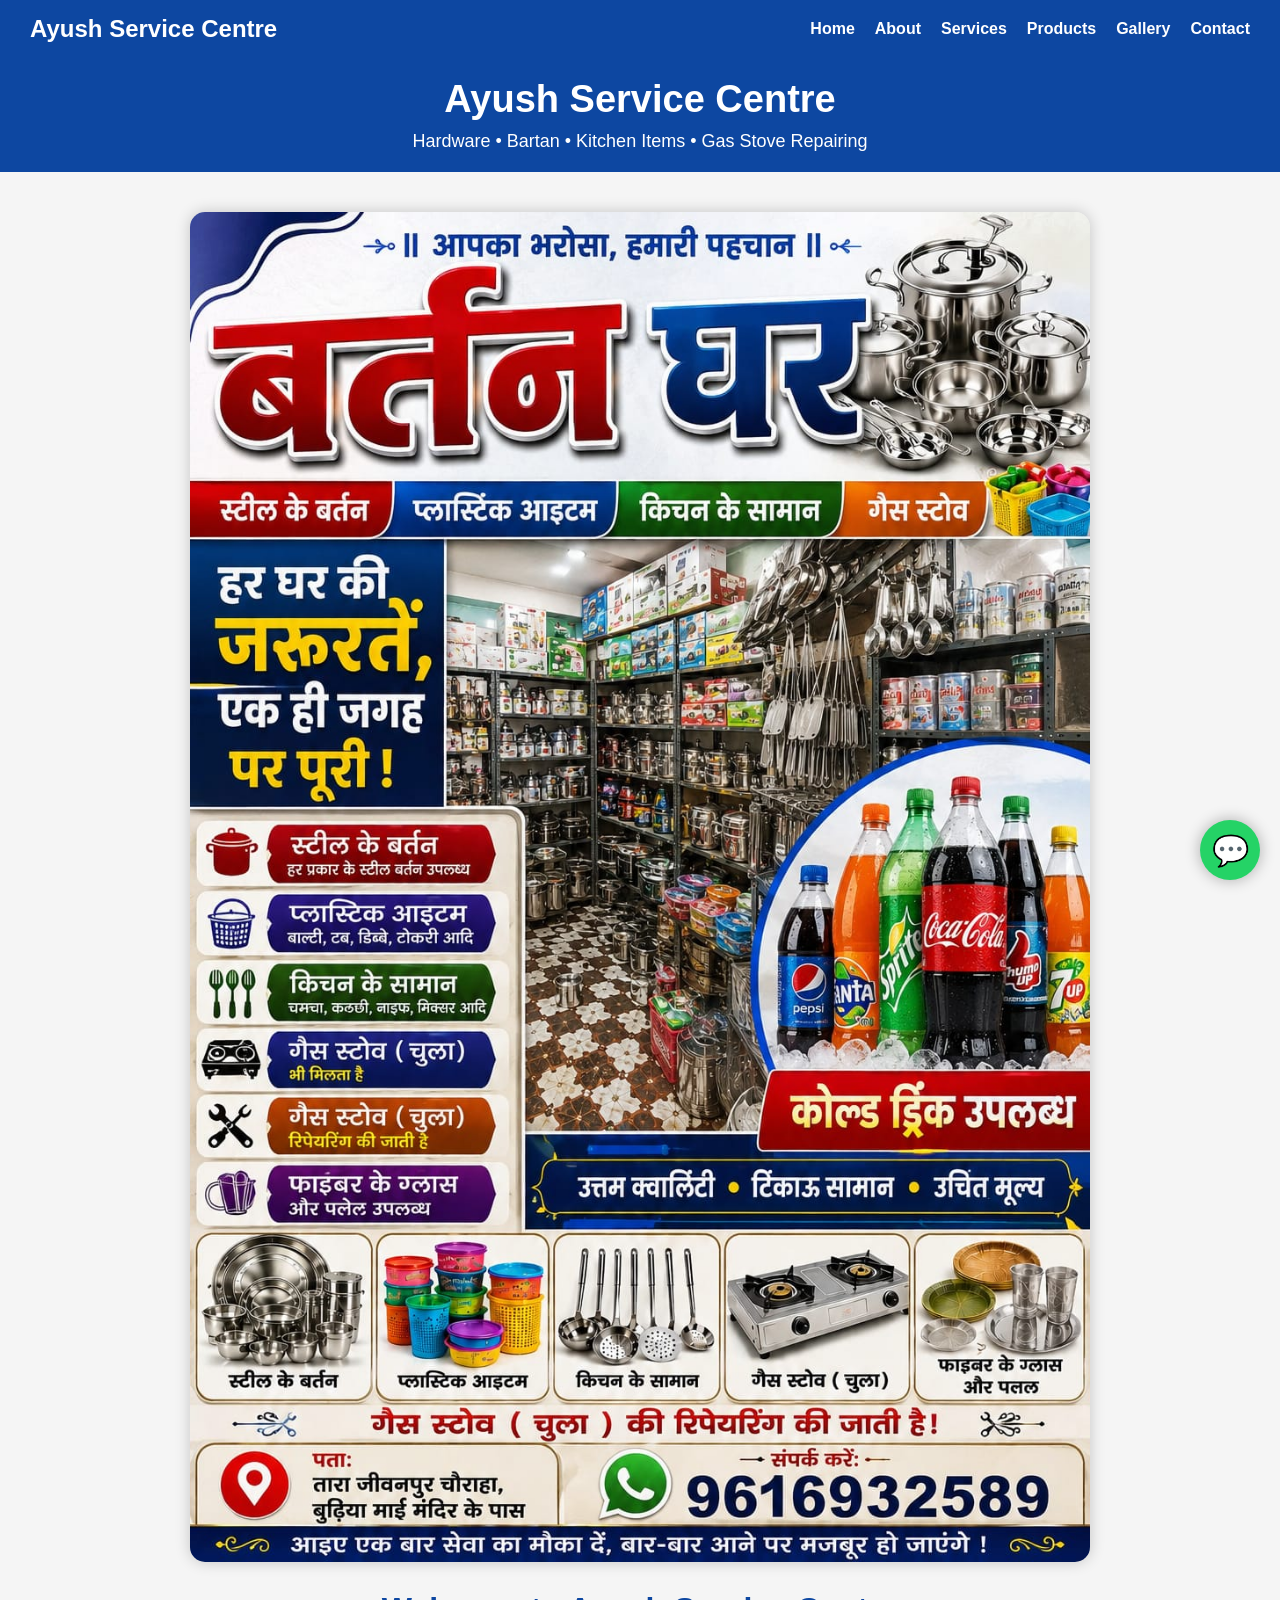
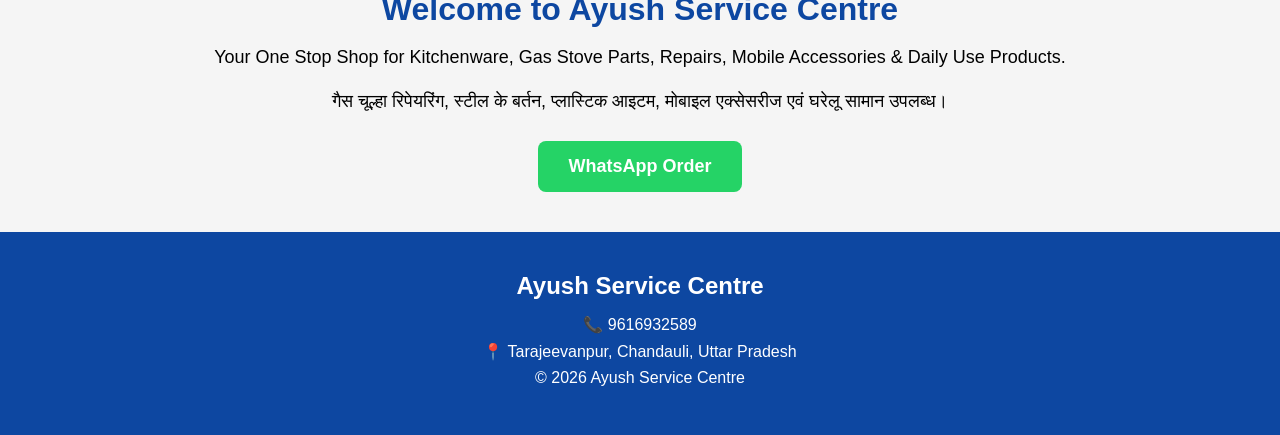
<file: index.html>
<!DOCTYPE html>
<html lang="en">
<head>
<meta charset="UTF-8">
<meta name="viewport" content="width=device-width, initial-scale=1.0">
<title>Ayush Service Centre</title>
<link rel="stylesheet" href="style.css">
</head>

<body>

<nav>
<div class="logo">Ayush Service Centre</div>

<ul>
<li><a href="index.html">Home</a></li>
<li><a href="about.html">About</a></li>
<li><a href="services.html">Services</a></li>
<li><a href="products.html">Products</a></li>
<li><a href="gallery.html">Gallery</a></li>
<li><a href="contact.html">Contact</a></li>
</ul>
</nav>

<header>
<h1>Ayush Service Centre</h1>
<p>Hardware • Bartan • Kitchen Items • Gas Stove Repairing</p>
</header>

<section class="hero">

<img src="images/poster.jpeg" alt="Ayush Service Centre">

<h2>Welcome to Ayush Service Centre</h2>

<p>
Your One Stop Shop for Kitchenware, Gas Stove Parts,
Repairs, Mobile Accessories & Daily Use Products.
</p>

<p>
गैस चूल्हा रिपेयरिंग, स्टील के बर्तन, प्लास्टिक आइटम,
मोबाइल एक्सेसरीज एवं घरेलू सामान उपलब्ध।
</p>

<a href="https://wa.me/919616932589" target="_blank">
WhatsApp Order
</a>

</section>

<footer>
<h2>Ayush Service Centre</h2>

<p>📞 9616932589</p>

<p>
📍 Tarajeevanpur, Chandauli, Uttar Pradesh
</p>

<p>
© 2026 Ayush Service Centre
</p>
</footer>

<a href="https://wa.me/919616932589"
class="whatsapp-float"
target="_blank">
💬
</a>

</body>
</html>
</file>
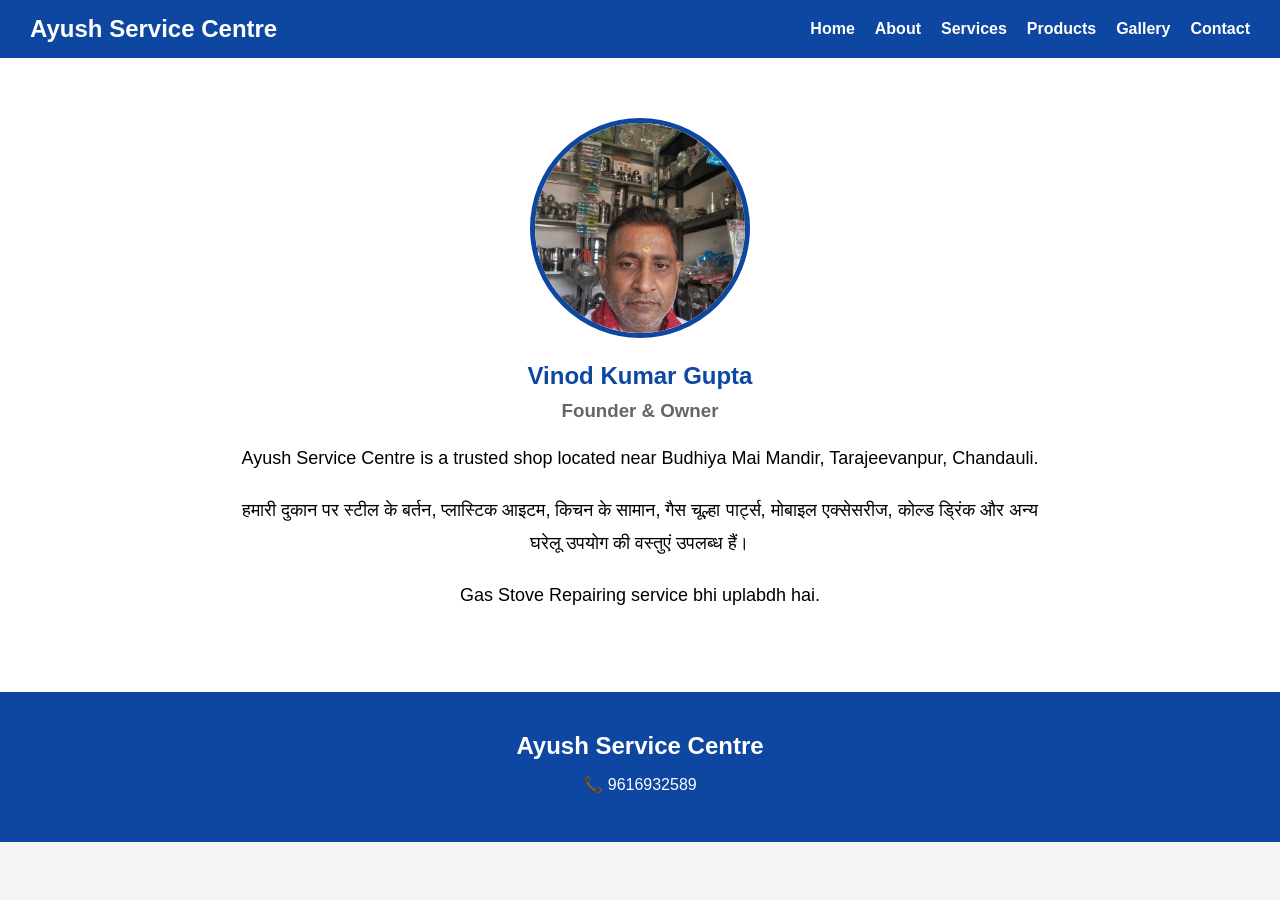
<file: about.html>
<!DOCTYPE html>
<html lang="en">
<head>
<meta charset="UTF-8">
<meta name="viewport" content="width=device-width, initial-scale=1.0">
<title>About Us - Ayush Service Centre</title>
<link rel="stylesheet" href="style.css">
</head>

<body>

<nav>
    <div class="logo">Ayush Service Centre</div>

    <ul>
        <li><a href="index.html">Home</a></li>
        <li><a href="about.html">About</a></li>
        <li><a href="services.html">Services</a></li>
        <li><a href="products.html">Products</a></li>
        <li><a href="gallery.html">Gallery</a></li>
        <li><a href="contact.html">Contact</a></li>
    </ul>
</nav>

<section class="owner">

<img src="images/owner.jpeg" alt="Vinod Kumar Gupta">

<h2>Vinod Kumar Gupta</h2>

<h3>Founder & Owner</h3>

<p>
Ayush Service Centre is a trusted shop located near Budhiya Mai Mandir,
Tarajeevanpur, Chandauli.
</p>

<p>
हमारी दुकान पर स्टील के बर्तन, प्लास्टिक आइटम, किचन के सामान,
गैस चूल्हा पार्ट्स, मोबाइल एक्सेसरीज, कोल्ड ड्रिंक और अन्य घरेलू
उपयोग की वस्तुएं उपलब्ध हैं।
</p>

<p>
Gas Stove Repairing service bhi uplabdh hai.
</p>

</section>

<footer>
<h2>Ayush Service Centre</h2>
<p>📞 9616932589</p>
</footer>

</body>
</html>
</file>
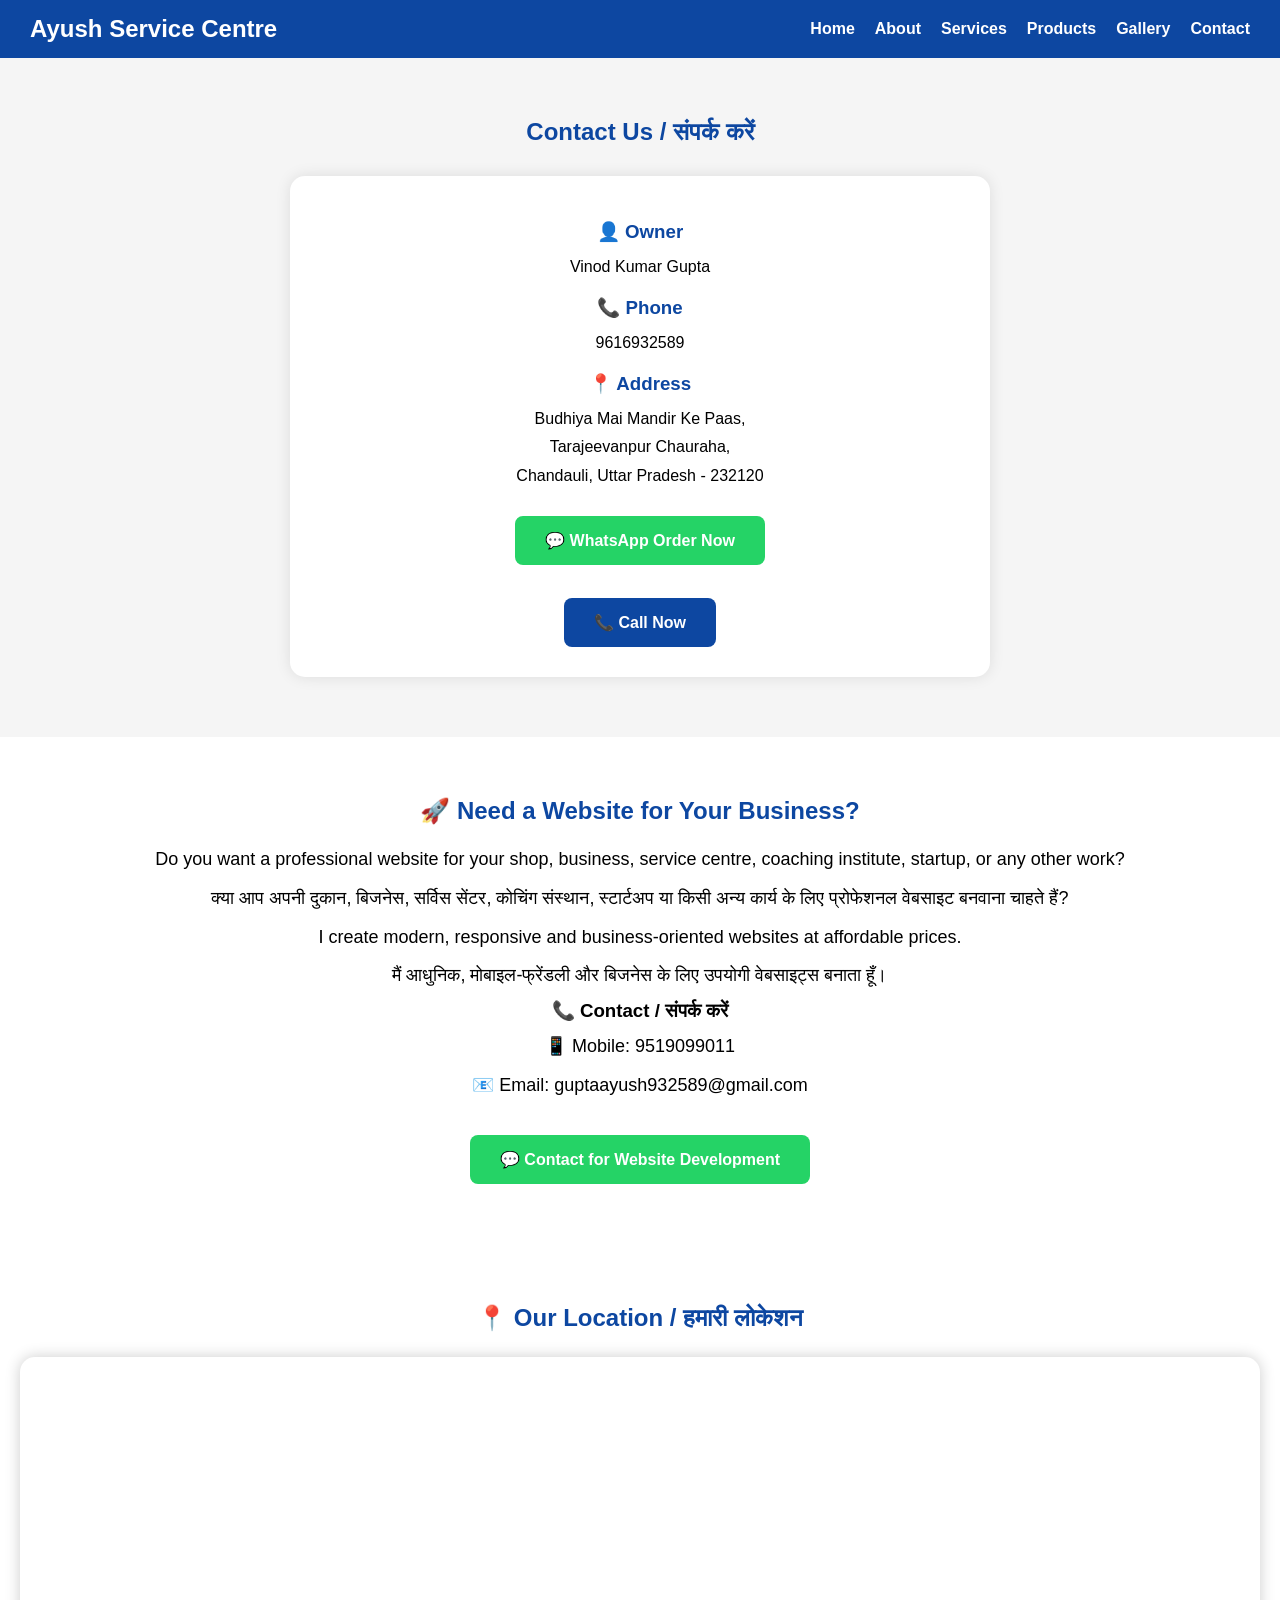
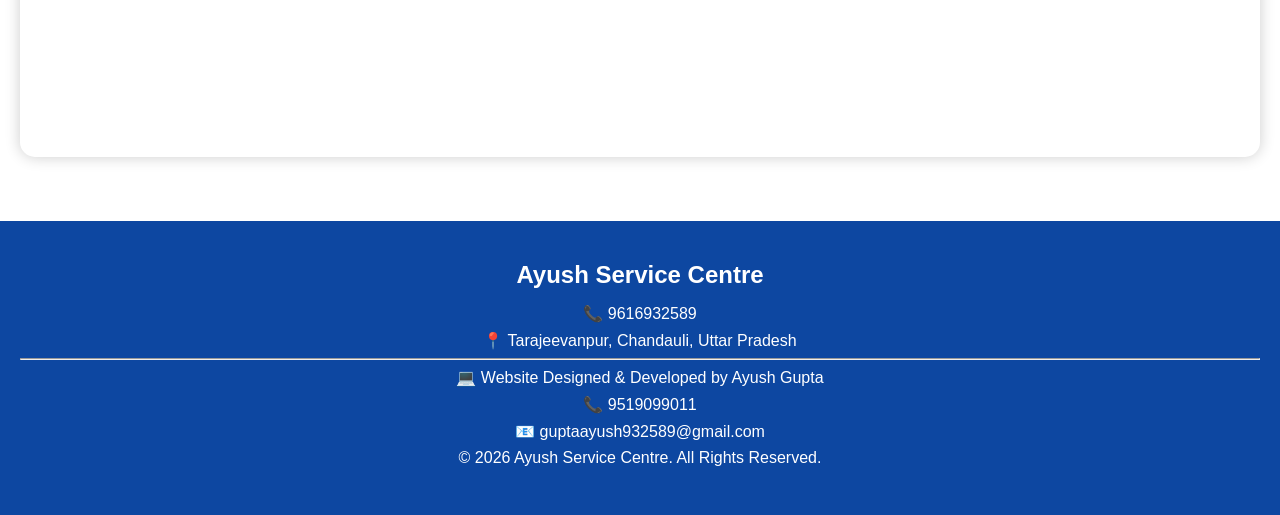
<file: contact.html>
<!DOCTYPE html>
<html lang="en">
<head>
<meta charset="UTF-8">
<meta name="viewport" content="width=device-width, initial-scale=1.0">
<title>Contact - Ayush Service Centre</title>
<link rel="stylesheet" href="style.css">
</head>

<body>

<nav>
<div class="logo">Ayush Service Centre</div>

<ul>
<li><a href="index.html">Home</a></li>
<li><a href="about.html">About</a></li>
<li><a href="services.html">Services</a></li>
<li><a href="products.html">Products</a></li>
<li><a href="gallery.html">Gallery</a></li>
<li><a href="contact.html">Contact</a></li>
</ul>
</nav>

<section class="contact">

<h2>Contact Us / संपर्क करें</h2>

<div class="contact-box">

<h3>👤 Owner</h3>
<p>Vinod Kumar Gupta</p>

<h3>📞 Phone</h3>
<p>9616932589</p>

<h3>📍 Address</h3>
<p>
Budhiya Mai Mandir Ke Paas,<br>
Tarajeevanpur Chauraha,<br>
Chandauli, Uttar Pradesh - 232120
</p>

<a class="whatsapp-btn"
href="https://wa.me/919616932589"
target="_blank">
💬 WhatsApp Order Now
</a>

<br><br>

<a href="tel:9616932589" class="call-btn">
📞 Call Now
</a>

</div>

</section>

<section class="web-design-service">

<h2>🚀 Need a Website for Your Business?</h2>

<p>
Do you want a professional website for your shop, business, service centre, coaching institute, startup, or any other work?
</p>

<p>
क्या आप अपनी दुकान, बिजनेस, सर्विस सेंटर, कोचिंग संस्थान, स्टार्टअप या किसी अन्य कार्य के लिए प्रोफेशनल वेबसाइट बनवाना चाहते हैं?
</p>

<p>
I create modern, responsive and business-oriented websites at affordable prices.
</p>

<p>
मैं आधुनिक, मोबाइल-फ्रेंडली और बिजनेस के लिए उपयोगी वेबसाइट्स बनाता हूँ।
</p>

<h3>📞 Contact / संपर्क करें</h3>

<p>📱 Mobile: 9519099011</p>

<p>📧 Email: guptaayush932589@gmail.com</p>

<a class="whatsapp-btn"
href="https://wa.me/919519099011"
target="_blank">
💬 Contact for Website Development
</a>

</section>

<section class="map">

<h2>📍 Our Location / हमारी लोकेशन</h2>

<iframe
src="https://www.google.com/maps?q=Tarajeevanpur,Chandauli&output=embed"
width="100%"
height="400"
style="border:0;"
allowfullscreen=""
loading="lazy">
</iframe>

</section>

<footer>

<h2>Ayush Service Centre</h2>

<p>📞 9616932589</p>

<p>📍 Tarajeevanpur, Chandauli, Uttar Pradesh</p>

<hr>

<p>
💻 Website Designed & Developed by Ayush Gupta
</p>

<p>
📞 9519099011 
</p>

<p>
📧 guptaayush932589@gmail.com
</p>

<p>
© 2026 Ayush Service Centre. All Rights Reserved.
</p>

</footer>

</body>
</html>
</file>
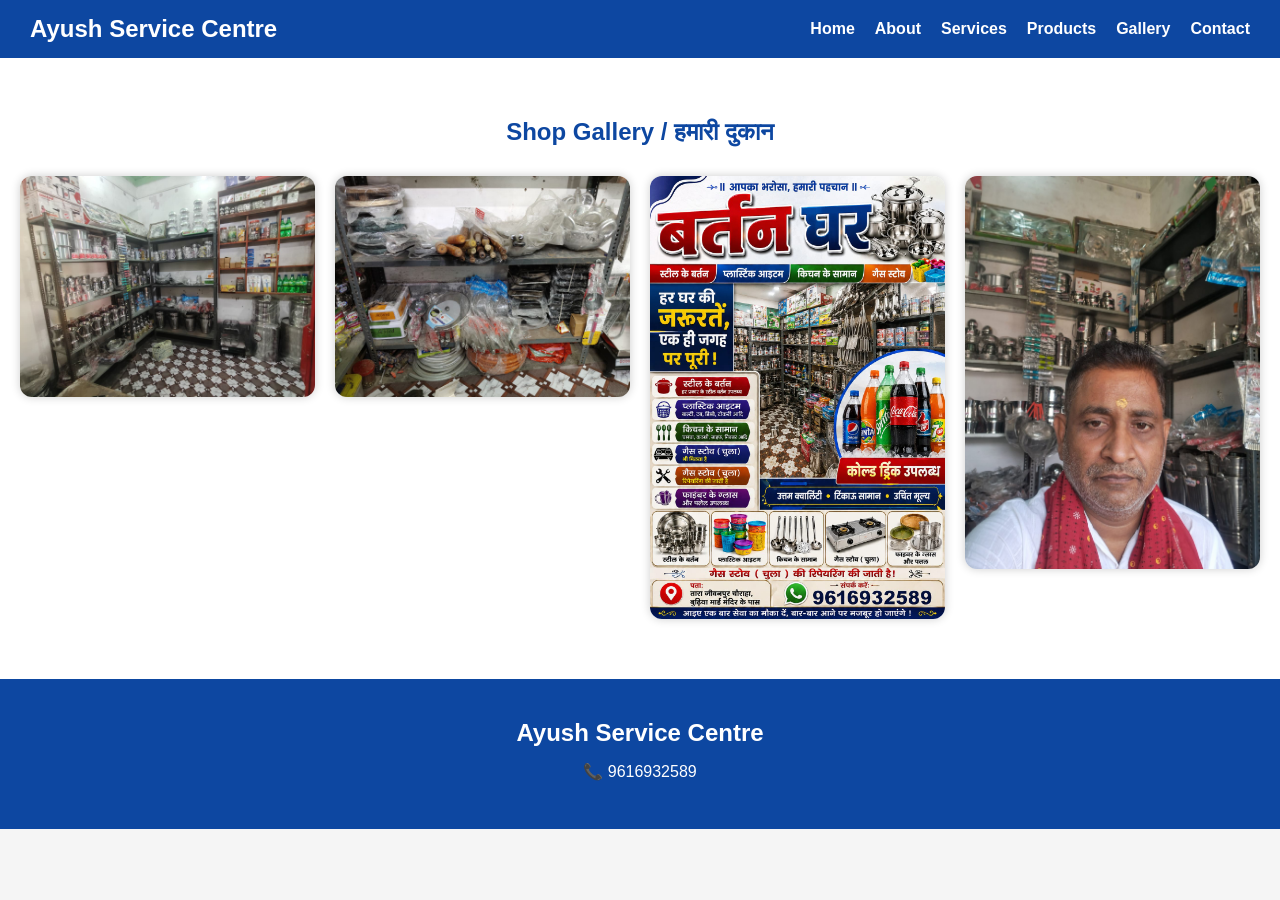
<file: gallery.html>
<!DOCTYPE html>
<html lang="en">
<head>
<meta charset="UTF-8">
<meta name="viewport" content="width=device-width, initial-scale=1.0">
<title>Gallery - Ayush Service Centre</title>
<link rel="stylesheet" href="style.css">
</head>

<body>

<nav>
<div class="logo">Ayush Service Centre</div>

<ul>
<li><a href="index.html">Home</a></li>
<li><a href="about.html">About</a></li>
<li><a href="services.html">Services</a></li>
<li><a href="products.html">Products</a></li>
<li><a href="gallery.html">Gallery</a></li>
<li><a href="contact.html">Contact</a></li>
</ul>
</nav>

<section class="gallery">

<h2>Shop Gallery / हमारी दुकान</h2>

<div class="gallery-grid">
<img src="images/shop1.jpeg" alt="Shop">
<img src="images/shop2.jpeg" alt="Shop">
<img src="images/poster.jpeg" alt="Poster">
<img src="images/owner.jpeg" alt="Owner">
</div>

</section>

<footer>
<h2>Ayush Service Centre</h2>
<p>📞 9616932589</p>
</footer>

</body>
</html>
</file>
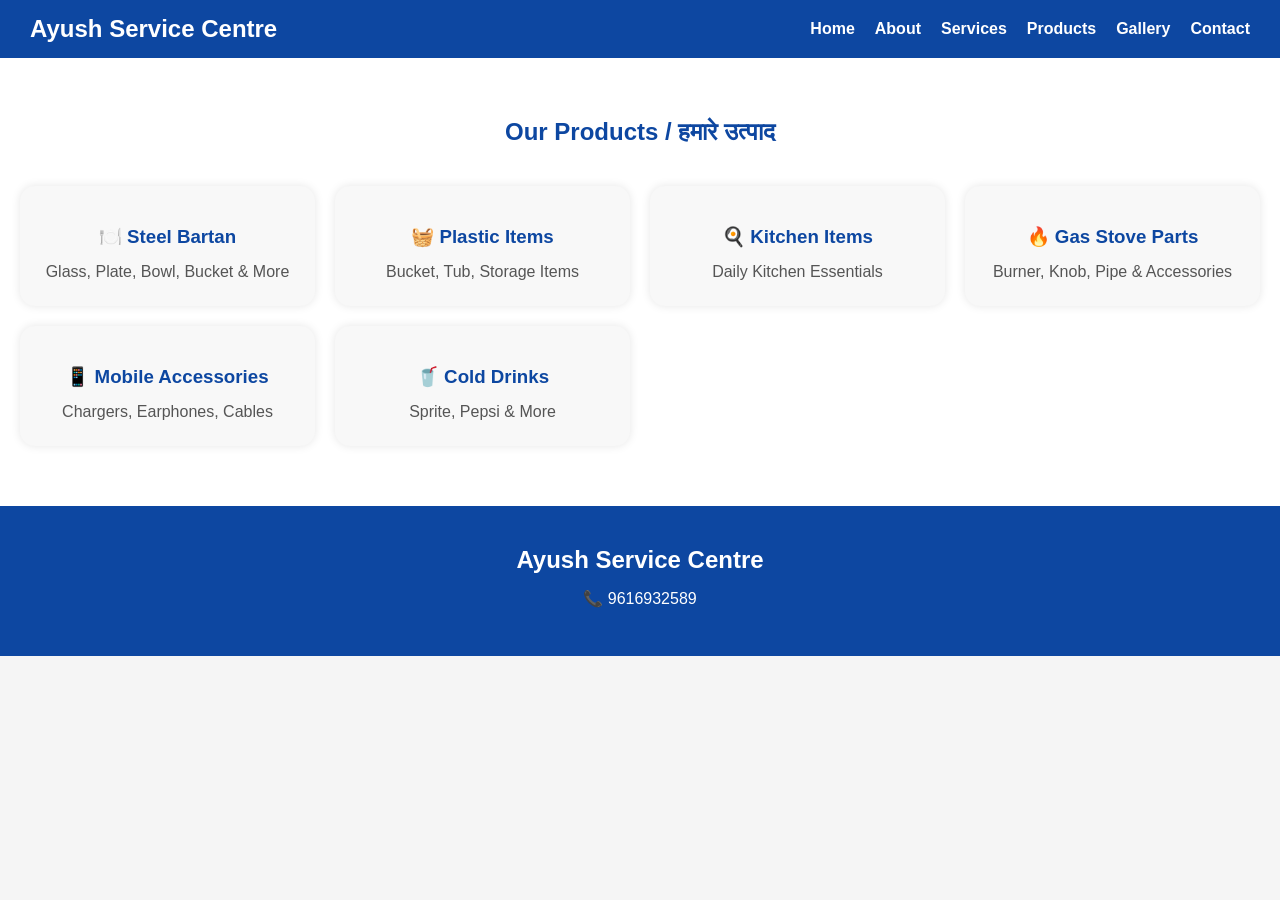
<file: products.html>
<!DOCTYPE html>
<html lang="en">
<head>
<meta charset="UTF-8">
<meta name="viewport" content="width=device-width, initial-scale=1.0">
<title>Products - Ayush Service Centre</title>
<link rel="stylesheet" href="style.css">
</head>

<body>

<nav>
<div class="logo">Ayush Service Centre</div>

<ul>
<li><a href="index.html">Home</a></li>
<li><a href="about.html">About</a></li>
<li><a href="services.html">Services</a></li>
<li><a href="products.html">Products</a></li>
<li><a href="gallery.html">Gallery</a></li>
<li><a href="contact.html">Contact</a></li>
</ul>
</nav>

<section class="categories">

<h2>Our Products / हमारे उत्पाद</h2>

<div class="category-grid">

<div class="category-card">
<h3>🍽️ Steel Bartan</h3>
<p>Glass, Plate, Bowl, Bucket & More</p>
</div>

<div class="category-card">
<h3>🧺 Plastic Items</h3>
<p>Bucket, Tub, Storage Items</p>
</div>

<div class="category-card">
<h3>🍳 Kitchen Items</h3>
<p>Daily Kitchen Essentials</p>
</div>

<div class="category-card">
<h3>🔥 Gas Stove Parts</h3>
<p>Burner, Knob, Pipe & Accessories</p>
</div>

<div class="category-card">
<h3>📱 Mobile Accessories</h3>
<p>Chargers, Earphones, Cables</p>
</div>

<div class="category-card">
<h3>🥤 Cold Drinks</h3>
<p>Sprite, Pepsi & More</p>
</div>

</div>

</section>

<footer>
<h2>Ayush Service Centre</h2>
<p>📞 9616932589</p>
</footer>

</body>
</html>
</file>
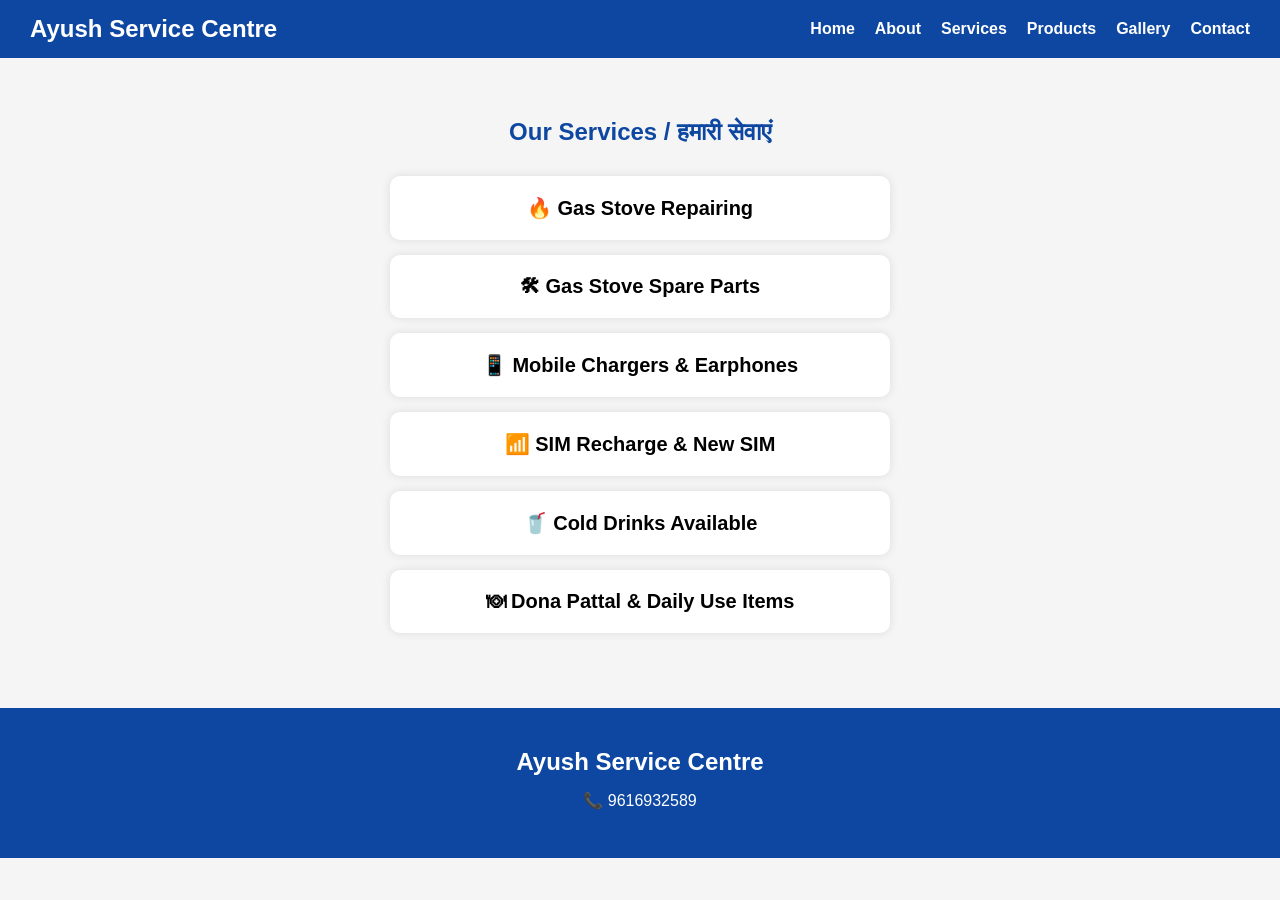
<file: services.html>
<!DOCTYPE html>
<html lang="en">
<head>
<meta charset="UTF-8">
<meta name="viewport" content="width=device-width, initial-scale=1.0">
<title>Services - Ayush Service Centre</title>
<link rel="stylesheet" href="style.css">
</head>

<body>

<nav>
<div class="logo">Ayush Service Centre</div>

<ul>
<li><a href="index.html">Home</a></li>
<li><a href="about.html">About</a></li>
<li><a href="services.html">Services</a></li>
<li><a href="products.html">Products</a></li>
<li><a href="gallery.html">Gallery</a></li>
<li><a href="contact.html">Contact</a></li>
</ul>
</nav>

<section class="services">

<h2>Our Services / हमारी सेवाएं</h2>

<div class="service-box">🔥 Gas Stove Repairing</div>
<div class="service-box">🛠 Gas Stove Spare Parts</div>
<div class="service-box">📱 Mobile Chargers & Earphones</div>
<div class="service-box">📶 SIM Recharge & New SIM</div>
<div class="service-box">🥤 Cold Drinks Available</div>
<div class="service-box">🍽 Dona Pattal & Daily Use Items</div>

</section>

<footer>
<h2>Ayush Service Centre</h2>
<p>📞 9616932589</p>
</footer>

</body>
</html>
</file>
<file: style.css>
*{
    margin:0;
    padding:0;
    box-sizing:border-box;
    font-family: Arial, sans-serif;
}

body{
    background:#f5f5f5;
}

header{
    background:#0d47a1;
    color:white;
    text-align:center;
    padding:20px;
}

header h1{
    font-size:38px;
}

header p{
    margin-top:10px;
    font-size:18px;
}

.hero{
    text-align:center;
    padding:40px 20px;
}

.hero img{
    width:90%;
    max-width:900px;
    border-radius:15px;
    box-shadow:0 0 15px rgba(0,0,0,0.2);
}

.hero h2{
    margin-top:25px;
    color:#0d47a1;
    font-size:32px;
}

.hero p{
    margin-top:15px;
    font-size:18px;
    line-height:1.6;
}

.hero a{
    display:inline-block;
    margin-top:25px;
    background:#25D366;
    color:white;
    text-decoration:none;
    padding:15px 30px;
    border-radius:8px;
    font-size:18px;
    font-weight:bold;
}

.hero a:hover{
    background:#1da851;
}
.owner{
    background:white;
    padding:60px 20px;
    text-align:center;
}

.owner img{
    width:220px;
    height:220px;
    border-radius:50%;
    object-fit:cover;
    border:5px solid #0d47a1;
}

.owner h2{
    margin-top:20px;
    color:#0d47a1;
}

.owner h3{
    margin-top:10px;
    color:#666;
}

.owner p{
    max-width:800px;
    margin:20px auto;
    font-size:18px;
    line-height:1.8;
}
.services{
    padding:60px 20px;
    text-align:center;
    background:#f5f5f5;
}

.services h2{
    color:#0d47a1;
    margin-bottom:30px;
}

.service-box{
    background:white;
    margin:15px auto;
    max-width:500px;
    padding:20px;
    border-radius:10px;
    font-size:20px;
    font-weight:bold;
    box-shadow:0 0 10px rgba(0,0,0,0.1);
}
.categories{
    padding:60px 20px;
    background:white;
    text-align:center;
}

.categories h2{
    color:#0d47a1;
    margin-bottom:40px;
}

.category-grid{
    display:grid;
    grid-template-columns:repeat(auto-fit,minmax(250px,1fr));
    gap:20px;
}

.category-card{
    background:#f8f8f8;
    padding:25px;
    border-radius:15px;
    box-shadow:0 0 10px rgba(0,0,0,0.1);
    transition:0.3s;
}

.category-card:hover{
    transform:translateY(-5px);
}

.category-card h3{
    margin:15px 0;
    color:#0d47a1;
}

.category-card p{
    color:#555;
}
.contact{
    padding:60px 20px;
    text-align:center;
    background:#f5f5f5;
}

.contact h2{
    color:#0d47a1;
    margin-bottom:30px;
}

.contact-box{
    max-width:700px;
    margin:auto;
    background:white;
    padding:30px;
    border-radius:15px;
    box-shadow:0 0 15px rgba(0,0,0,0.1);
}

.contact-box h3{
    color:#0d47a1;
    margin-top:15px;
}

.contact-box p{
    margin-top:10px;
    line-height:1.8;
}

.whatsapp-btn{
    display:inline-block;
    margin-top:25px;
    padding:15px 30px;
    background:#25D366;
    color:white;
    text-decoration:none;
    border-radius:8px;
    font-weight:bold;
}

.whatsapp-btn:hover{
    background:#1ea952;
}
.map{
    padding:60px 20px;
    background:white;
    text-align:center;
}

.map h2{
    margin-bottom:25px;
    color:#0d47a1;
}

footer{
    background:#0d47a1;
    color:white;
    text-align:center;
    padding:40px 20px;
}

footer h2{
    margin-bottom:15px;
}

footer p{
    margin:8px 0;
}
.whatsapp-float{
    position:fixed;
    bottom:20px;
    right:20px;
    width:60px;
    height:60px;
    background:#25D366;
    color:white;
    border-radius:50%;
    display:flex;
    justify-content:center;
    align-items:center;
    font-size:30px;
    text-decoration:none;
    box-shadow:0 0 15px rgba(0,0,0,0.3);
    z-index:1000;
}

.whatsapp-float:hover{
    transform:scale(1.1);
}
.gallery{
    padding:60px 20px;
    text-align:center;
    background:white;
}

.gallery h2{
    color:#0d47a1;
    margin-bottom:30px;
}

.gallery-grid{
    display:grid;
    grid-template-columns:repeat(auto-fit,minmax(250px,1fr));
    gap:20px;
}

.gallery-grid img{
    width:100%;
    border-radius:12px;
    box-shadow:0 0 10px rgba(0,0,0,0.2);
}
html{
    scroll-behavior:smooth;
}

nav{
    background:#0d47a1;
    color:white;
    display:flex;
    justify-content:space-between;
    align-items:center;
    padding:15px 30px;
    position:sticky;
    top:0;
    z-index:1000;
}

.logo{
    font-size:24px;
    font-weight:bold;
}

nav ul{
    list-style:none;
    display:flex;
    gap:20px;
}

nav ul li a{
    color:white;
    text-decoration:none;
    font-weight:bold;
}

nav ul li a:hover{
    color:#ffd700;
}
@media(max-width:768px){

nav{
    flex-direction:column;
    gap:15px;
}

nav ul{
    flex-wrap:wrap;
    justify-content:center;
}

header h1{
    font-size:28px;
}

.hero h2{
    font-size:24px;
}

.owner img{
    width:180px;
    height:180px;
}

}
.web-design-service{
    background:white;
    padding:60px 20px;
    text-align:center;
}

.web-design-service h2{
    color:#0d47a1;
    margin-bottom:20px;
}

.web-design-service p{
    margin:10px 0;
    font-size:18px;
    line-height:1.6;
}
.call-btn{
    display:inline-block;
    margin-top:15px;
    padding:15px 30px;
    background:#0d47a1;
    color:white;
    text-decoration:none;
    border-radius:8px;
    font-weight:bold;
}
.map{
    padding:60px 20px;
    background:white;
    text-align:center;
}

.map h2{
    margin-bottom:25px;
    color:#0d47a1;
}

.map iframe{
    border-radius:15px;
    box-shadow:0 0 15px rgba(0,0,0,0.2);
}
</file>
